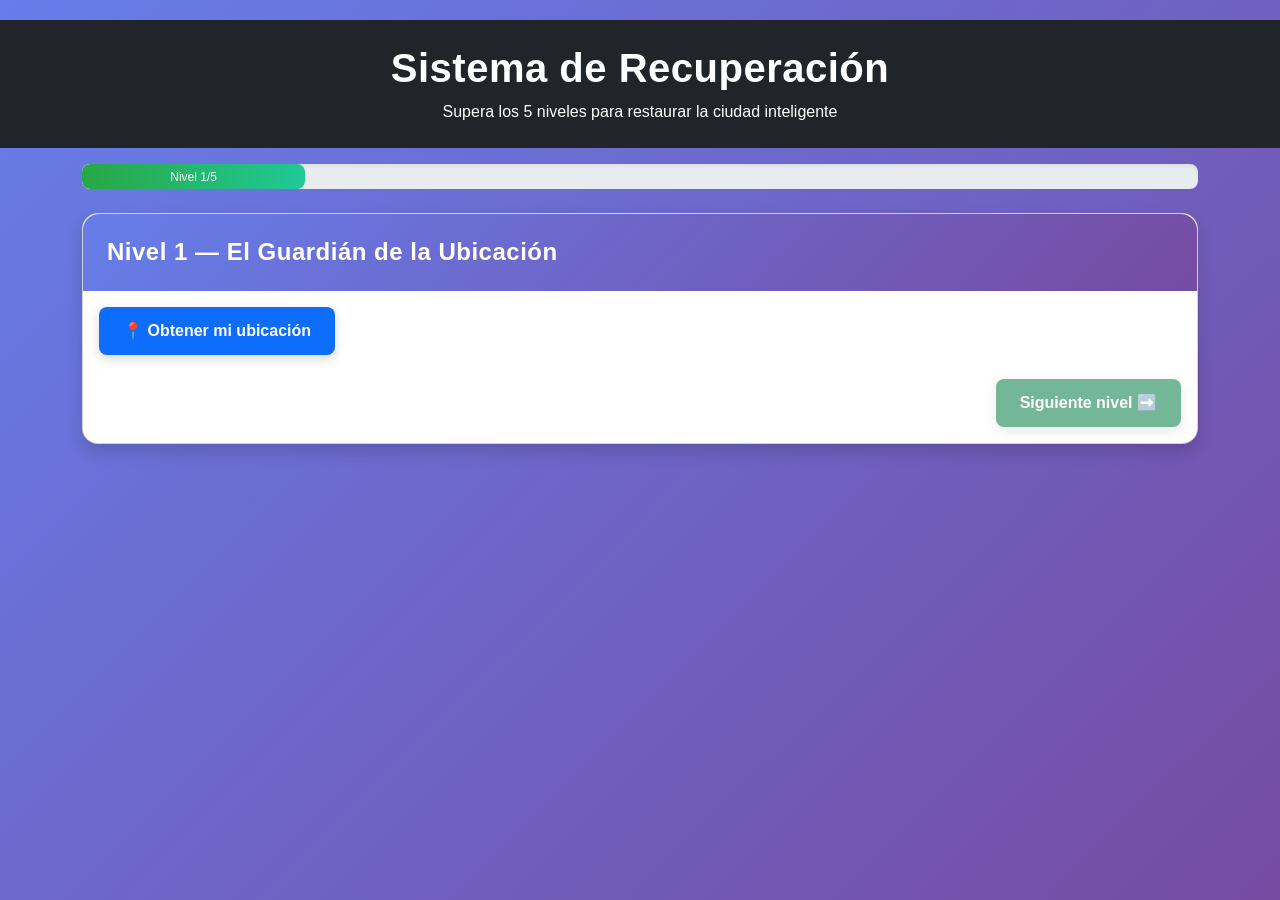
<file: index.html>
<!DOCTYPE html>
<html lang="es">

<head>
    <meta charset="UTF-8">
    <meta name="viewport" content="width=device-width, initial-scale=1.0">
    <title>Recuperación del Sistema</title>
    <link href="https://cdn.jsdelivr.net/npm/bootstrap@5.3.0/dist/css/bootstrap.min.css" rel="stylesheet">
    <link rel="stylesheet" href="css/styles.css">
</head>

<body>

    <!-- ENCABEZADO -->
    <header class="bg-dark text-white text-center py-4">
        <h1>Sistema de Recuperación</h1>
        <p class="mb-0">Supera los 5 niveles para restaurar la ciudad inteligente</p>
    </header>

    <!-- BARRA DE PROGRESO -->
    <div class="container mt-3">
        <div class="progress" style="height: 25px;">
            <div id="barra-progreso" class="progress-bar bg-success" style="width: 0%">
                Nivel 0/5
            </div>
        </div>
    </div>

    <!-- NIVELES -->
    <main class="container my-4">

        <!-- ===== NIVEL 1 ===== -->
        <div id="nivel-1" class="nivel oculto">
            <div class="card shadow">
                <div class="card-header bg-primary text-white">
                    <h4 class="mb-0">Nivel 1 — El Guardián de la Ubicación</h4>
                </div>
                <div class="card-body">

                    <button id="btn-obtener-ubicacion" class="btn btn-primary">
                        📍 Obtener mi ubicación
                    </button>

                    <div id="resultado-ubicacion" class="mt-4 d-none">
                        <div class="alert alert-success">
                            <h5>Ubicación obtenida</h5>
                            <p class="mb-1"><strong>Latitud:</strong> <span id="latitud">--</span></p>
                            <p class="mb-0"><strong>Longitud:</strong> <span id="longitud">--</span></p>
                        </div>
                    </div>

                    <div id="error-permiso" class="alert alert-danger mt-3 d-none">
                        Permiso denegado. Debes permitir el acceso a tu ubicación.
                    </div>
                    <div id="error-disponibilidad" class="alert alert-warning mt-3 d-none">
                        Ubicación no disponible. Intenta de nuevo.
                    </div>

                    <div class="mt-4 text-end">
                        <button id="btn-siguiente-n1" class="btn btn-success" disabled onclick="avanzarNivel()">
                            Siguiente nivel ➡️
                        </button>
                    </div>
                </div>
            </div>
        </div>

        <!-- ===== NIVEL 2 ===== -->
        <div id="nivel-2" class="nivel oculto">
            <div class="card shadow">
                <div class="card-header bg-warning text-dark">
                    <h4 class="mb-0">🗺️ Nivel 2 — El Cartógrafo Perdido</h4>
                </div>
                <div class="card-body">

                    <button id="btn-dibujar-mapa" class="btn btn-warning">
                        🖊️ Dibujar mapa
                    </button>

                    <div class="mt-4">
                        <canvas id="miCanvas" width="600" height="400"
                            class="border border-dark d-block mx-auto">
                        </canvas>
                    </div>

                    <div id="info-mapa" class="alert alert-info mt-3 d-none">
                        📍 Posición marcada — Lat: <span id="lat-mapa">--</span>
                        | Lon: <span id="lon-mapa">--</span>
                    </div>

                    <div class="mt-4 text-end">
                        <button id="btn-siguiente-n2" class="btn btn-success" disabled onclick="avanzarNivel()">
                            Siguiente nivel ➡️
                        </button>
                    </div>
                </div>
            </div>
        </div>

        <!-- ===== NIVEL 3 ===== -->
<div id="nivel-3" class="nivel oculto">

    <div class="card shadow">

        <div class="card-header bg-info text-white">
            <h4 class="mb-0">
                📸 Nivel 3 — La Evidencia del Explorador
            </h4>
        </div>

        <div class="card-body">

            <button
                id="btn-activar-camara"
                class="btn btn-info">

                Activar Cámara
            </button>

            <div class="text-center mt-4">

                <video
                    id="video"
                    width="500"
                    height="350"
                    autoplay
                    class="border rounded">

                </video>

            </div>

            <div class="text-center mt-3">

                <button
                    id="btn-capturar"
                    class="btn btn-success">

                    Capturar Foto

                </button>

            </div>

            <div
                id="error-permiso-camara"
                class="alert alert-danger mt-3 d-none">

                Permiso de cámara denegado.

            </div>

            <div
                id="error-camara"
                class="alert alert-warning mt-3 d-none">

                Cámara no encontrada.

            </div>

            <canvas
                id="canvas-foto"
                width="500"
                height="350"
                style="display:none;">
            </canvas>

            <div
                id="contenedor-foto"
                class="d-none mt-4 text-center">

                <h5>Fotografía Capturada</h5>

                <img
                    id="foto-capturada"
                    class="img-fluid border rounded">

            </div>

            <div class="mt-4 text-end">

                <button
                    id="btn-siguiente-n3"
                    class="btn btn-success"
                    disabled
                    onclick="avanzarNivel()">

                    Siguiente nivel ➡️

                </button>

            </div>

        </div>

    </div>

</div>

        <!-- ===== NIVEL 4 ===== -->
        <div class="nivel oculto">
            
        </div>

    </main>

    <script src="https://cdn.jsdelivr.net/npm/bootstrap@5.3.0/dist/js/bootstrap.bundle.min.js"></script>

<script src="js/app.js"></script>
<script src="js/nivel1.js"></script>
<script src="js/nivel2.js"></script>
<script src="js/nivel3.js"></script>

</body>
</html>
</file>
<file: css/styles.css>
.nivel.oculto {
  display: none;
}

.nivel.activo {
  display: block;
}

body {
    font-family: 'Segoe UI', Tahoma, Geneva, Verdana, sans-serif;
    background: linear-gradient(135deg, #667eea 0%, #764ba2 100%);
    min-height: 100vh;
    padding: 20px 0;
    color: #333;
}

h1, h2, h3, h4, h5, h6 {
    font-weight: 600;
    letter-spacing: 0.5px;
}

.header-section {
    animation: slideInDown 0.6s ease-out;
}

.header-section h1 .badge {
    font-size: 1.2rem;
    padding: 0.6rem 1.2rem;
    box-shadow: 0 4px 8px rgba(0, 0, 0, 0.2);
}

.header-section h2 {
    font-size: 2.5rem;
    background: linear-gradient(135deg, #667eea, #764ba2);
    -webkit-background-clip: text;
    -webkit-text-fill-color: transparent;
    background-clip: text;
}

.card {
    border-radius: 1rem;
    box-shadow: 0 10px 30px rgba(0, 0, 0, 0.15);
    transition: transform 0.3s ease, box-shadow 0.3s ease;
}

.card:hover {
    transform: translateY(-5px);
    box-shadow: 0 15px 40px rgba(0, 0, 0, 0.25);
}

.card-header {
    border-radius: 1rem 1rem 0 0 !important;
    padding: 1.5rem !important;
    border: none;
    background: linear-gradient(135deg, #667eea, #764ba2) !important;
}

.card-header.bg-gradient-danger {
    background: linear-gradient(135deg, #dc3545, #c82333) !important;
}

.card-body {
    border-radius: 0 0 1rem 1rem;
}

.border-left-primary {
    border-left: 4px solid var(--primary-color) !important;
}

.border-left-success {
    border-left: 4px solid var(--success-color) !important;
}

.border-left-danger {
    border-left: 4px solid var(--danger-color) !important;
}

.border-left-warning {
    border-left: 4px solid var(--warning-color) !important;
}

.border-left-info {
    border-left: 4px solid var(--info-color) !important;
}

.btn {
    border-radius: 0.5rem;
    font-weight: 600;
    padding: 0.75rem 1.5rem;
    transition: all 0.3s ease;
    border: none;
    box-shadow: 0 4px 12px rgba(0, 0, 0, 0.15);
}

.btn:hover:not(:disabled) {
    transform: translateY(-2px);
    box-shadow: 0 6px 16px rgba(0, 0, 0, 0.25);
}

.btn:active:not(:disabled) {
    transform: translateY(0);
    box-shadow: 0 2px 8px rgba(0, 0, 0, 0.15);
}

.btn-lg {
    padding: 1rem 2rem;
    font-size: 1.1rem;
    border-radius: 0.75rem;
}

.btn:disabled {
    opacity: 0.6;
    cursor: not-allowed;
}

#progressContainer {
    animation: slideInUp 0.4s ease-out;
}

.progress {
    border-radius: 0.5rem;
    background-color: #e9ecef;
    box-shadow: inset 0 2px 4px rgba(0, 0, 0, 0.06);
}

.progress-bar {
    background: linear-gradient(90deg, #28a745, #20c997) !important;
    border-radius: 0.5rem;
    transition: width 0.6s ease;
}

.progress-bar-animated {
    animation: progress-bar-stripes 1s linear infinite;
}

.alert {
    border-radius: 0.75rem;
    border: none;
    animation: slideInUp 0.4s ease-out;
}

.alert-info {
    background: linear-gradient(135deg, rgba(23, 162, 184, 0.1), rgba(23, 162, 184, 0.05));
    color: #0c5460;
    border-left: 4px solid #17a2b8;
}

.alert-success {
    background: linear-gradient(135deg, rgba(40, 167, 69, 0.1), rgba(40, 167, 69, 0.05));
    color: #155724;
    border-left: 4px solid #28a745;
}

.alert-warning {
    background: linear-gradient(135deg, rgba(255, 193, 7, 0.1), rgba(255, 193, 7, 0.05));
    color: #856404;
    border-left: 4px solid #ffc107;
}

.alert-danger {
    background: linear-gradient(135deg, rgba(220, 53, 69, 0.1), rgba(220, 53, 69, 0.05));
    color: #721c24;
    border-left: 4px solid #dc3545;
}

.alert i {
    margin-right: 0.5rem;
}

.badge {
    border-radius: 0.5rem;
    padding: 0.5rem 1rem;
    font-weight: 600;
    font-size: 0.95rem;
}

.lista-top {
    max-height: 400px;
    overflow-y: auto;
}

.lista-top::-webkit-scrollbar {
    width: 6px;
}

.lista-top::-webkit-scrollbar-track {
    background: #f1f1f1;
    border-radius: 3px;
}

.lista-top::-webkit-scrollbar-thumb {
    background: #888;
    border-radius: 3px;
}

.lista-top::-webkit-scrollbar-thumb:hover {
    background: #555;
}

.lista-top .badge {
    min-width: 30px;
    display: inline-block;
    text-align: center;
}

@keyframes slideInDown {
    from {
        opacity: 0;
        transform: translateY(-30px);
    }
    to {
        opacity: 1;
        transform: translateY(0);
    }
}

@keyframes slideInUp {
    from {
        opacity: 0;
        transform: translateY(30px);
    }
    to {
        opacity: 1;
        transform: translateY(0);
    }
}

@keyframes fadeIn {
    from {
        opacity: 0;
    }
    to {
        opacity: 1;
    }
}

@keyframes pulse {
    0%, 100% {
        opacity: 1;
    }
    50% {
        opacity: 0.5;
    }
}

@keyframes progress-bar-stripes {
    0% {
        background-position: 0 0;
    }
    100% {
        background-position: 40px 0;
    }
}

.fa-spinner {
    animation: spin 1s linear infinite;
}

@keyframes spin {
    0% { transform: rotate(0deg); }
    100% { transform: rotate(360deg); }
}

.fa-check-circle {
    color: #28a745;
    margin-right: 0.5rem;
}

.fa-exclamation-triangle {
    color: #ffc107;
    margin-right: 0.5rem;
}

.fa-info-circle {
    color: #17a2b8;
    margin-right: 0.5rem;
}

@media (max-width: 768px) {
    .header-section h2 {
        font-size: 1.8rem;
    }

    .card-body {
        padding: 1.5rem !important;
    }

    .btn-lg {
        padding: 0.75rem 1rem;
        font-size: 1rem;
    }

    .row > div {
        margin-bottom: 1rem;
    }

    .lista-top {
        max-height: 300px;
    }
}

@media (max-width: 576px) {
    .header-section h2 {
        font-size: 1.5rem;
    }

    .card-body {
        padding: 1rem !important;
    }

    .btn {
        padding: 0.6rem 1rem;
        font-size: 0.95rem;
    }

    .badge {
        font-size: 0.85rem;
        padding: 0.4rem 0.8rem;
    }

    .progress {
        height: 20px !important;
    }
}

.container-fluid {
    max-width: 1400px;
    margin: 0 auto;
}

.card h5,
.card h6 {
    color: #333;
    font-weight: 600;
}

.card-body h3 {
    font-size: 2rem;
    font-weight: 700;
    margin: 0.5rem 0 0 0;
}

.card-body .text-muted {
    font-size: 0.85rem;
    font-weight: 500;
}

.card.border-left-primary:hover,
.card.border-left-success:hover,
.card.border-left-danger:hover,
.card.border-left-warning:hover {
    box-shadow: 0 15px 40px rgba(0, 0, 0, 0.2);
}

.progress-meter {
    display: inline-block;
    border-radius: 2px;
    transition: all 0.3s ease;
}

.lista-top .d-flex:hover {
    background-color: rgba(0, 0, 0, 0.02);
}

.bg-light {
    background-color: #f8f9fa !important;
}

.text-muted {
    color: #6c757d !important;
}

.small {
    font-size: 0.875rem;
}

::-webkit-scrollbar {
    width: 10px;
    height: 10px;
}

::-webkit-scrollbar-track {
    background: #f1f1f1;
}

::-webkit-scrollbar-thumb {
    background: #888;
    border-radius: 5px;
}

::-webkit-scrollbar-thumb:hover {
    background: #555;
}

@media print {
    body {
        background: white;
    }

    .btn,
    .progress-container {
        display: none;
    }

    .card {
        box-shadow: none;
        border: 1px solid #ddd;
    }
}
</file>
